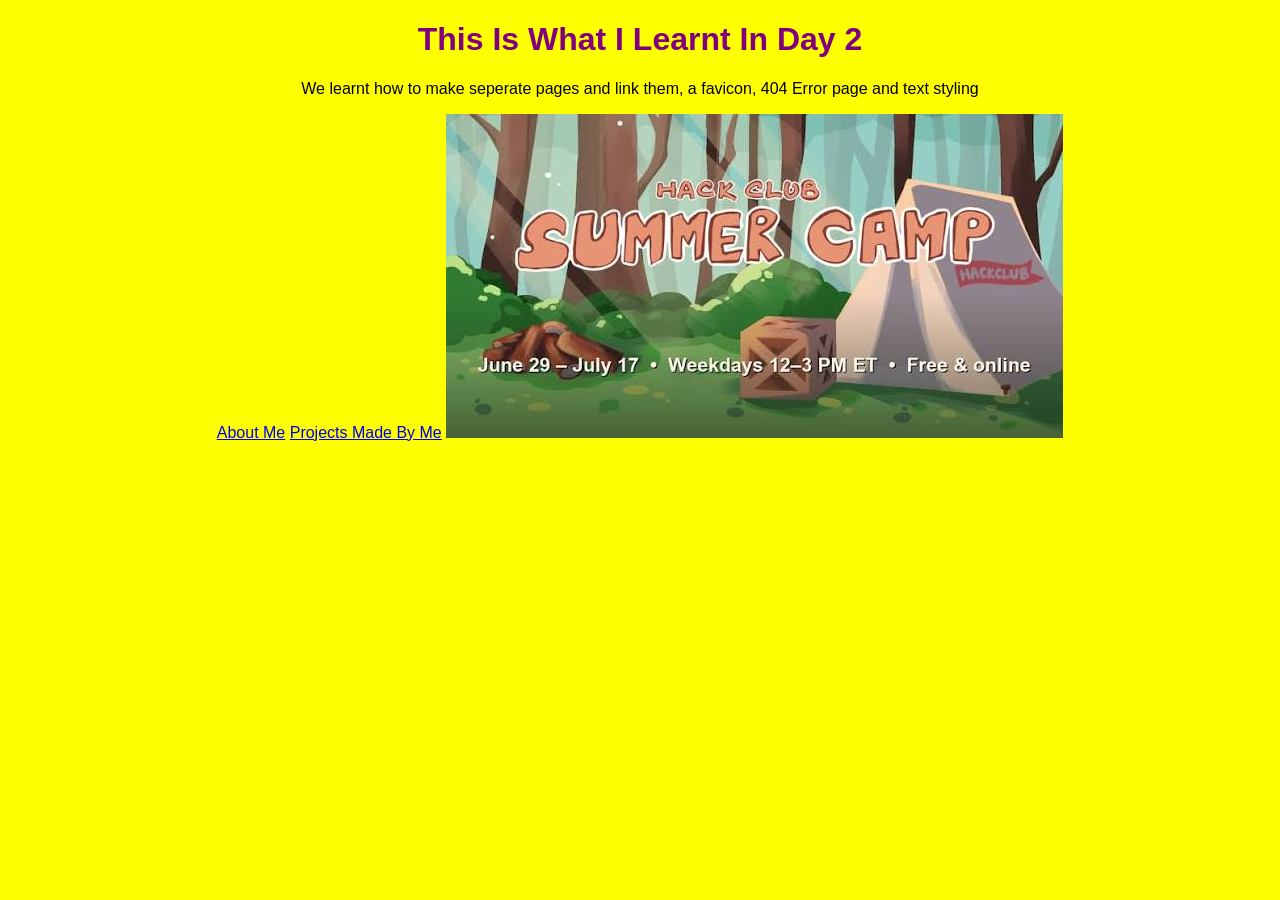
<file: index.html>
<!DOCTYPE html>
<html>
    <head>
        <link rel="icon" type="image/x-icon" href="favicon.png">
        <title> Day 2 Of SummerCamp HC </title>
        <link rel="stylesheet" href="style.css">
    </head>
    <body>
        <h1>This Is What I Learnt In Day 2</h1>
        <p> We learnt how to make seperate pages and link them, a favicon, 404 Error page and text styling</p>
        <a href="aboutme.html"> About Me</a>
        <a href="projects.html"> Projects Made By Me</a>
        <img src="Image Day 1.jpg">
    </body>
</html>
</file>
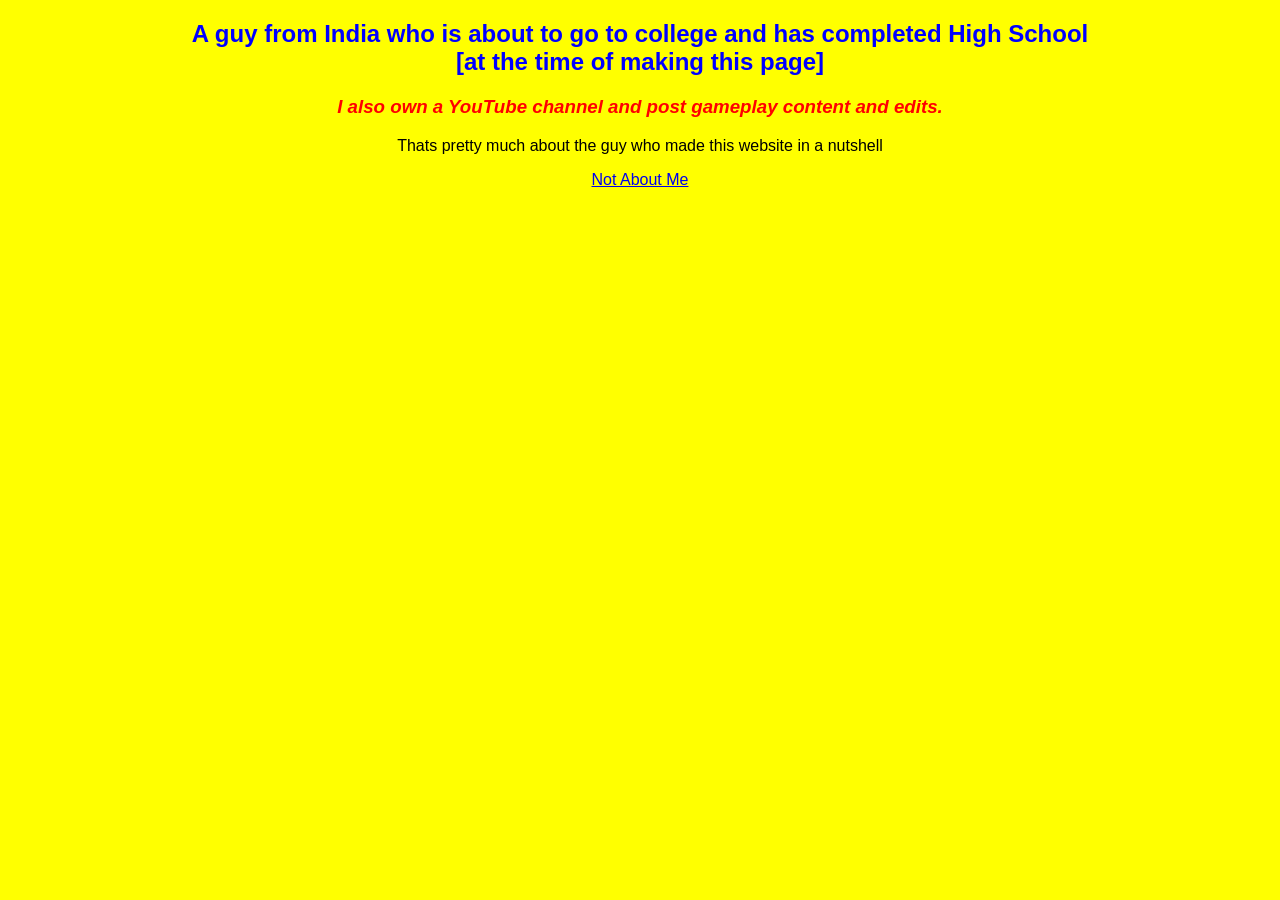
<file: aboutme.html>
<!DOCTYPE html>
<html>
    <head>
        <link rel="icon" type="image/x-icon" href="favicon.png">
        <title> About Me </title>
        <link rel="stylesheet" href="style.css">
    </head>
    <body>
        <h2> <b> A guy from India who is about to go to college and has completed High School <br> [at the time of making this page]</b></h2>
        <h3> <i> I also own a YouTube channel and post gameplay content and edits.</i></h3>
        <p> Thats pretty much about the guy who made this website in a nutshell</p>
        <a href="notaboutme.html"> Not About Me</a>
    </body>
</html>
</file>
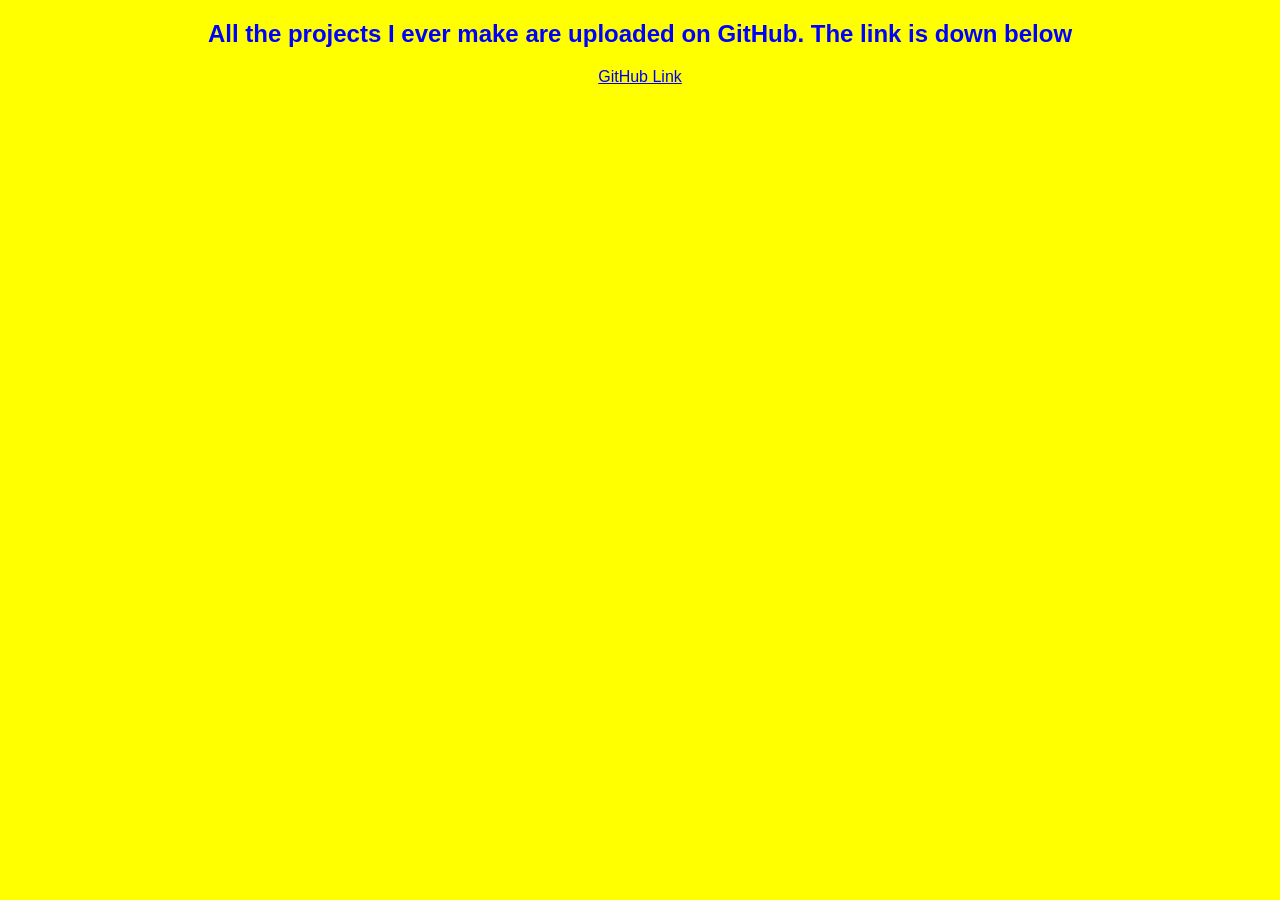
<file: projects.html>
<!DOCTYPE html>
<html>
    <head>
        <link rel="icon" type="image/x-icon" href="favicon.png">
        <title> Projects </title>
        <link rel="stylesheet" href="style.css">
    </head>
    <body>
        <h2> All the projects I ever make are uploaded on GitHub. The link is down below</h2>
        <a href="https://github.com/Arnav-On-Top"> GitHub Link</a>
    </body>
</html>
</file>
<file: style.css>
body{
 text-align:center;
 font-family: Arial, Helvetica;    
 background: yellow;
}
h1 {
    color: purple;
}
h2 {
    color: blue;
}
h3 {
    color: red;
}
</file>
